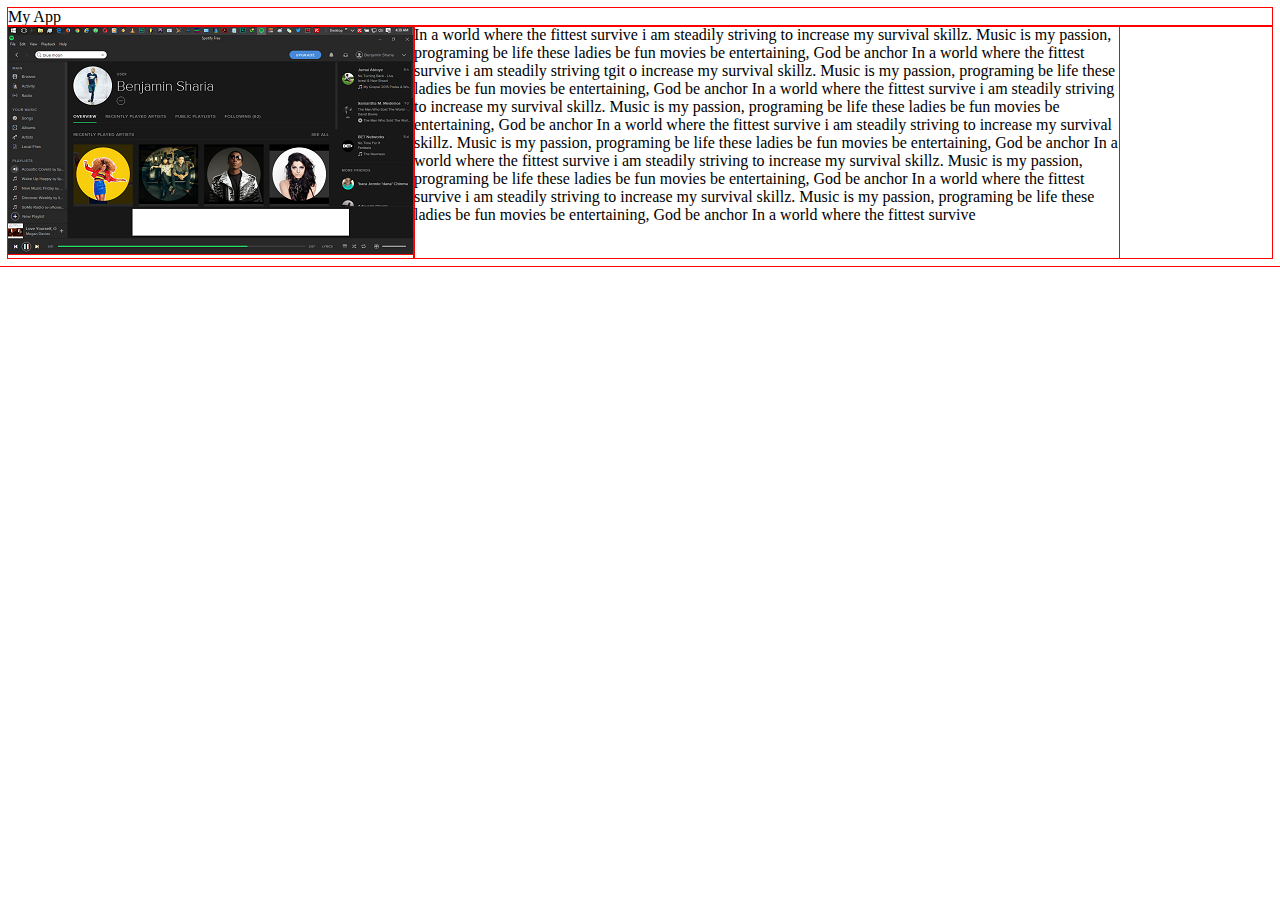
<file: index.html>
<!DOCTYPE html>
<html>
<head>
	<link rel="stylesheet" type="text/css" href="style.css">
	<title>My App</title>
</head>
<body>
	<div class="title">My App</div>
	<div class="app">
		<div class="image"><img src="images/dpfy.png"></div>

		<div class="description">In a world where the fittest survive i am steadily striving to increase my survival skillz. Music is my passion, programing be life these ladies be fun movies be entertaining, God be anchor
		In a world where the fittest survive i am steadily striving tgit o increase my survival skillz. Music is my passion, programing be life these ladies be fun movies be entertaining, God be anchor
		In a world where the fittest survive i am steadily striving to increase my survival skillz. Music is my passion, programing be life these ladies be fun movies be entertaining, God be anchor
		In a world where the fittest survive i am steadily striving to increase my survival skillz. Music is my passion, programing be life these ladies be fun movies be entertaining, God be anchor 
		In a world where the fittest survive i am steadily striving to increase my survival skillz. Music is my passion, programing be life these ladies be fun movies be entertaining, God be anchor
		In a world where the fittest survive i am steadily striving to increase my survival skillz. Music is my passion, programing be life these ladies be fun movies be entertaining, God be anchor
		In a world where the fittest survive

		</div>
	</div>
</body>
</html>
</file>
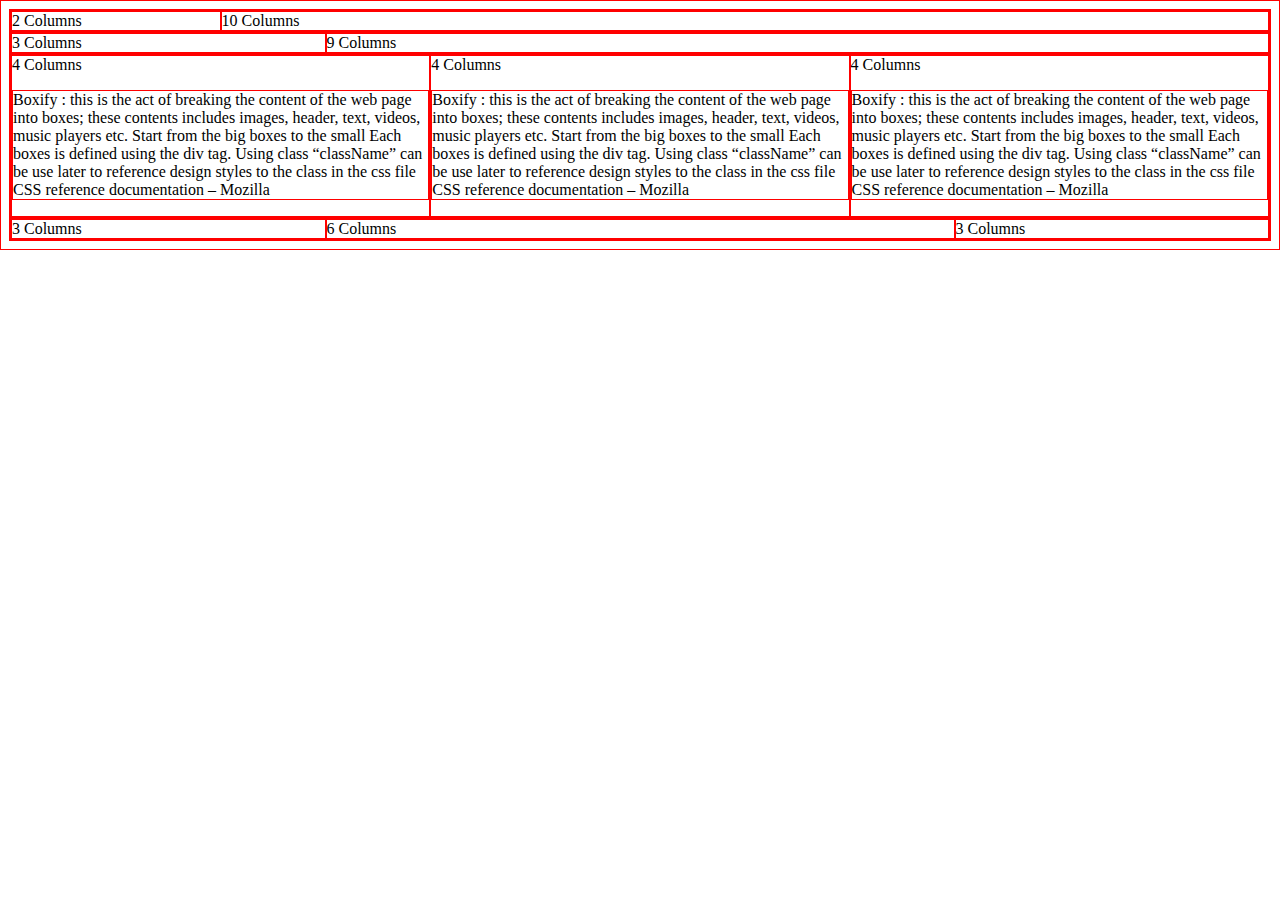
<file: Portfolio/framework/test.html>
<!DOCTYPE HTML>
<html>
	<head>
	<link rel="stylesheet" type="text/css" href="css/main.css">
	</head>

	<body>
		<div class="row">
			<div class="col-2">2 Columns </div>
			<div class="col-10">10 Columns </div>
		</div>
		<div class="row">
			<div class="col-3">3 Columns</div>
			<div class="col-9">9 Columns</div>
		</div>
		<div class="row">
			<div class="col-4">
			4 Columns
			<p>Boxify : this is the act of breaking the content of the web page into boxes; these contents includes images, header, text, videos, music players etc.
			Start from the big boxes to the small
			Each boxes is defined using the div tag.
			Using class “className” can be use later to reference design styles to the class in the css file CSS reference documentation – Mozilla
			</p>
			</div>
			<div class="col-4">
			4 Columns 
			<p>Boxify : this is the act of breaking the content of the web page into boxes; these contents includes images, header, text, videos, music players etc.
			Start from the big boxes to the small
			Each boxes is defined using the div tag.
			Using class “className” can be use later to reference design styles to the class in the css file CSS reference documentation – Mozilla
			</p>
			</div>
			<div class="col-4">
			4 Columns
			<p>Boxify : this is the act of breaking the content of the web page into boxes; these contents includes images, header, text, videos, music players etc.
			Start from the big boxes to the small
			Each boxes is defined using the div tag.
			Using class “className” can be use later to reference design styles to the class in the css file CSS reference documentation – Mozilla
			</p>
			</div>
		</div>
		<div class="row">
			<div class="col-3">3 Columns</div>
			<div class="col-6">6 Columns</div>
			<div class="col-3">3 Columns</div>
		</div>
	</body>
	</html>
</file>
<file: style.css>
*{
	outline: 1px solid red !important;
}

*{
	-webkit-box-sizing: border-box;
	-moz-box-sizing: border-box;
	-ms-box-sizing: border-box;
	box-sizing: border-box;
}

.image {
	max-width: 460px;
}

.description {
	max-width: 705px;
}

.app {
	display: flex;
}
</file>
<file: Portfolio/framework/css/main.css>
* {
	border: 1px solid red !important;
}

*{
	-webkit-box-sizing: border-box;
	-moz-box-sizing: border-box;
	-ms-box-sizing: border-box;
	box-sizing: border-box; 
}

@media only screen and (max-width: 300px){
	p{
		background-color: blue;
	}
}


.row {
	width: 100%;
	display: flex;
}

.col-1 {
	width: 8.33%;
}

.col-2 {
	width: 16.66%;
}

.col-3 {
	width: 25%;
}

.col-4 {
	width: 33.33% ;
}

.col-5 {
	width: 41.66% ;
}

.col-6 {
	width: 50%; 
}

.col-7 {
	width: 58.33%;
}

.col-8 {
	width: 66.66%;
}

.col-9 {
	width: 75%;
}

.col-10 {
	width: 83.33%;
}

.col-11 {
	width: 91.66%;
}

.col-12 {
	width: 100%;
}
</file>
